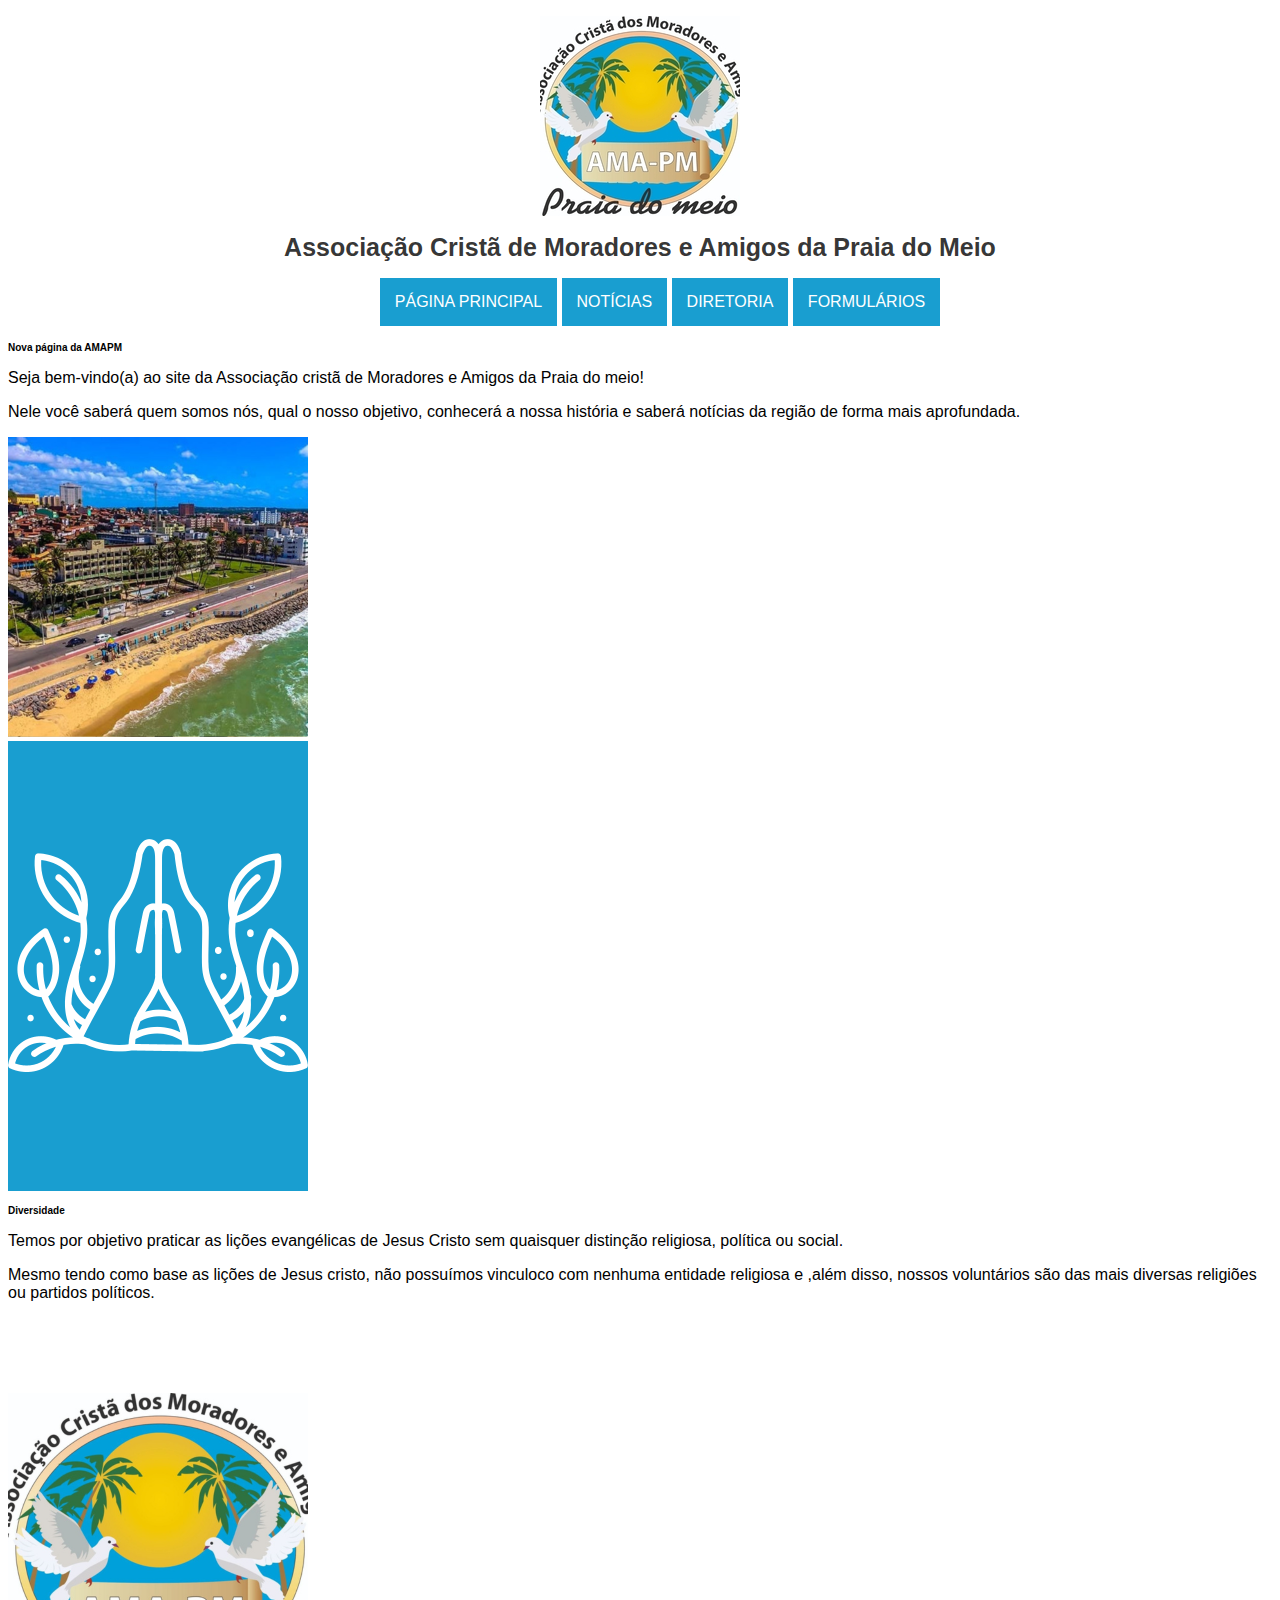
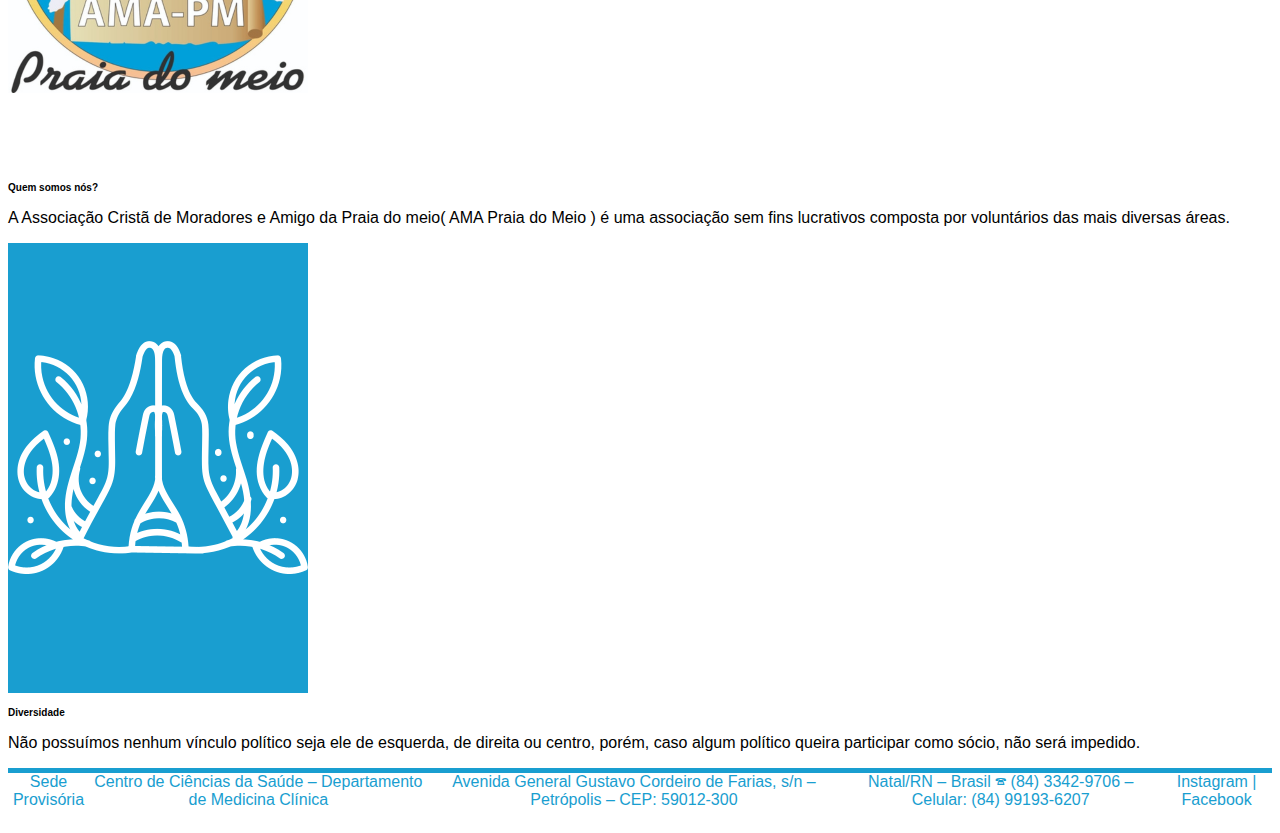
<file: index.html>
<!DOCTYPE html>

<html lang= "pt-br">

<head>
    <meta charset="UTF-8">
	<title>AMAPM</title>
	<link rel="stylesheet" type="text/css" href="_css/estilo.css">  
	<meta name="description" content="Clique e entre em nosso site ! :) ">
	 <meta property="og:image" content="_imagens/logo-da-amapm.jpg">
</head>

<body>
    
         <header id="cabecalho">
            <figure id="logo" align="middle">
			    <img src="_imagens/logo-da-amapm.jpg" align="middle" />
			</figure>
	            <h1>Associação Cristã de Moradores e Amigos da Praia do Meio</h1>
	     </header>		

<div id="artigos">


<div id="parte_2"> 	
<nav id="menu">
			     <ul type="disc">
				    <li><a href="index.html">Página Principal</a></li>
					<li><a href="_noticias.html">Notícias</a></li>
					<li><a href="_diretoria.html">Diretoria</a></li>
					<li><a href="_formulario.html">Formulários</a></li>
		</nav>
</div>


<div id="fundo-1">
<div id="parte_3">
       <div id="parte_3_direita">
	    <hgroup id="quadrado_1">
             <h3>Nova página da AMAPM</h3>	
		     <p>Seja bem-vindo(a) ao site da Associação cristã de Moradores e Amigos da Praia do meio!  </p>
		     <p>Nele você saberá quem somos nós, qual o nosso objetivo, conhecerá a nossa história e saberá notícias da região de forma mais aprofundada.</p>
		</hgroup>
		</div>
		<div id="parte_3_esquerda">
		<img src="_imagens/praia-do-meio.png"/>
		</div>
</div>
</div>

<div id="fundo-3">

<div id="parte_4">
  
	
	<div id="parte_4_esquerda">
		<img src="_imagens/oracao.png"/>
	</div>
	
	<div id="parte_4_direita">
	   <hgroup id="quadrado_2">
	       <h3>Diversidade</h3>
		   <p>Temos por objetivo praticar as lições evangélicas de Jesus Cristo sem quaisquer distinção religiosa, política ou social.</p>
	       <p>Mesmo tendo como base as lições de Jesus cristo, não possuímos vinculoco com nenhuma entidade religiosa e ,além disso, nossos voluntários são das mais diversas religiões ou partidos políticos.</p>
			
		   
	   </hgroup>
	</div>    
	


</div>

</div>

<div id="fundo-4">
<div id="parte_5">
  
	
	<div id="parte_5_esquerda">
		<img src="_imagens/logo-da-amapm-2.png"/>
		
	</div>
	
	<div id="parte_5_direita">
	   <hgroup id="quadrado_2">
	       <h3>Quem somos nós? </h3>
		   <p>A Associação Cristã de Moradores e Amigo da Praia do meio( AMA Praia do Meio ) é uma associação sem fins lucrativos composta por voluntários das mais diversas áreas.</p>
	   </hgroup>
	</div>    
	


</div>

</div>


<div id="fundo-5">
	<div id="parte_6">
	  
		
		<div id="parte_6_esquerda">
			<img src="_imagens/oracao.png"/>
		</div>
		
		<div id="parte_6_direita">
		   <hgroup id="quadrado_2">
			   <h3>Diversidade</h3>
			   <p>Não possuímos nenhum vínculo político seja ele de esquerda, de direita ou centro, porém, caso algum político queira participar como sócio, não será impedido.</p>
		   </hgroup>
		</div>    
		
	
	
	</div>
	
	</div>
	</div>
<footer id="rodape">
       <br></br>
	  <p>Sede Provisória</p>
	  <p>Centro de Ciências da Saúde – Departamento de Medicina Clínica</p> 
      <p>Avenida General Gustavo Cordeiro de Farias, s/n – Petrópolis – CEP: 59012-300</p>
      <p>Natal/RN – Brasil 🕿 (84) 3342-9706 – Celular: (84) 99193-6207</p> 
	  <p><a href="https://www.instagram.com/amapraiadomeio/" target="_blank">Instagram</a> | <a href="https://m.facebook.com/AmaPmFocodeLuz/">Facebook</a></p>     
</footer>	 


</body>
</html>
</file>
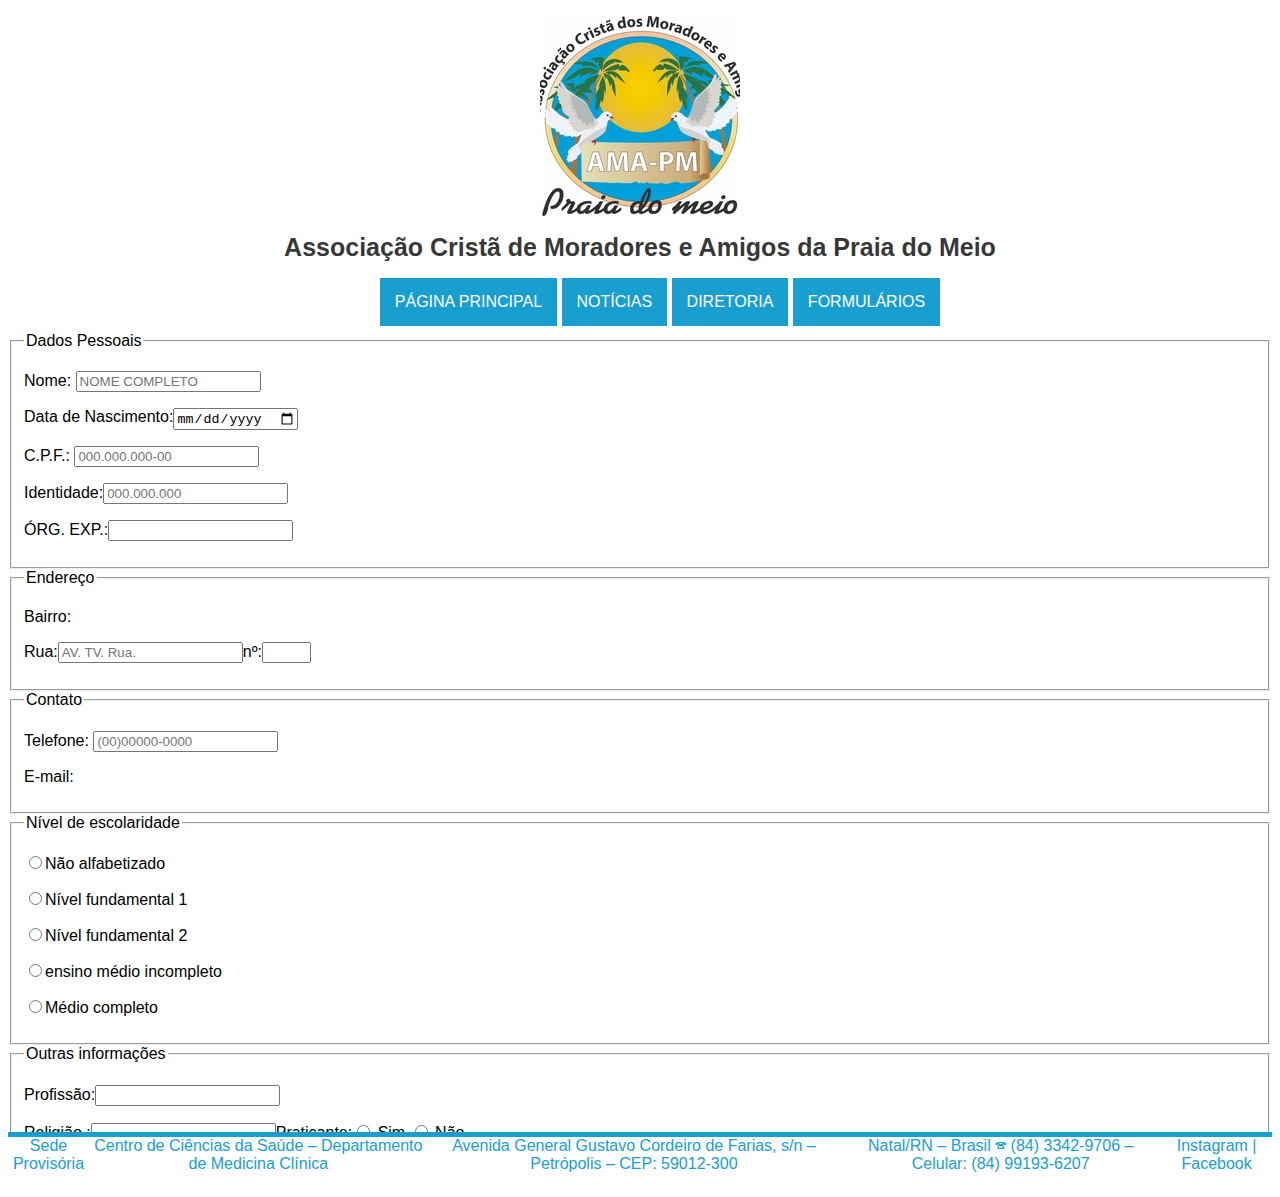
<file: _formulario.html>
<!DOCTYPE html>

<html lang= "pt-br">

<head>
    <meta charset="UTF-8">
	<title>AMAPM</title>
	<link rel="stylesheet" type="text/css" href="_css/estilo.css">   
	<link rel="stylesheet" type="text/css" href="_css/estilo_formulario.css">  
</head>

<body>
    
         <header id="cabecalho">
            <figure id="logo" align="middle">
			    <img src="_imagens/logo-da-amapm.jpg" align="middle" />
			</figure>
	            <h1>Associação Cristã de Moradores e Amigos da Praia do Meio</h1>
	     </header>		

<div id="artigos">


<div id="parte_2"> 	
<nav id="menu">
			     <ul type="disc">
				    <li><a href="index.html">Página Principal</a></li>
					<li><a href="_noticias.html">Notícias</a></li>
					<li><a href="_diretoria.html">Diretoria</a></li>
					<li><a href="_formulario.html">Formulários</a></li>
		</nav>
</div>


<div id="formulario">
<form>

  <fieldset><legend>Dados Pessoais </legend>
     <p><label for="cnome">Nome:</label> <input type="text" name="tnome" id="cnome" placeholder="NOME COMPLETO" size="20"/></p>
	 <p><label>Data de Nascimento:</label><input type="date" name="tdata" id="cdata"/></p>
	 <p>C.P.F.: <input type="text" name="tcpf" id="ccpf" size="20" placeholder="000.000.000-00"/></p>
	 <p> Identidade:<input type="text" name="tcpf" id="ccpf" size="20" placeholder="000.000.000"/></p>
	 <p>ÓRG. EXP.:<input type="text" name="torgexp" id="corgexp" size="20" /></p>
  </fieldset>


<fieldset><legend>Endereço </legend>
    <p>Bairro:</p>
	<p>Rua:<input type="text" name="tcpf" id="ccpf" size="20" placeholder="AV. TV. Rua." />nº:<input type="text" size="3"></p>  

</fieldset>


<fieldset><legend>Contato</legend>
      <p>Telefone: <input type="text" name="ttelefone" id="ctelefone" size="20" placeholder="(00)00000-0000"></p>
	  <p>E-mail:</p>
</fieldset>

<fieldset><legend>Nível de escolaridade</legend>
	  <p><input type="radio" name="escolaridade" value="nao_alfabetizado"/>Não alfabetizado</p>
	  <p><input type="radio" name="escolaridade" value="fundamental_1"/>Nível fundamental 1</p>
	  <p><input type="radio" name="escolaridade" value="fundamental_2"/>Nível fundamental 2</p>
	  <p><input type="radio" name="escolaridade" value="medio_imcompleto"/>ensino médio incompleto</p>
	  <p><input type="radio" name="escolaridade" value="medio_completo"/>Médio completo</p>
</fieldset> 
<fieldset><legend>Outras informações </legend>
  <p>Profissão:<input type="text" name="tprofissao" id="crofissao" size="20" /></p> 
  <p>Religião :<input type="text" name="religião" id="creligiao" size="20" />Praticante:<input type="radio" name="religiao" value="praticante"/> Sim <input type="radio" name="religiao" value="nao_praticante"/> Não</p>
</fieldset>
<fieldset><legend>Contribuição mensal </legend>
  <p>Valor: <select name="contibuicao_mensal" id="contibuicao">
	<option value="cinco">R$5,00</option>
	<option value="dez">R$10,00</option>
  </select></p>
</fieldset>

 <legend>Observações:</legend></fieldset>
 <textarea name="observacoes" id="observacoes_id" cols="100" rows="10" placeholder="Digite a sua observação ..."></textarea>

<input type="button" value="Enviar">
</form>
</div>


<footer id="rodape">
       <br></br>
	  <p>Sede Provisória</p>
	  <p>Centro de Ciências da Saúde – Departamento de Medicina Clínica</p> 
      <p>Avenida General Gustavo Cordeiro de Farias, s/n – Petrópolis – CEP: 59012-300</p>
      <p>Natal/RN – Brasil 🕿 (84) 3342-9706 – Celular: (84) 99193-6207</p> 
	  <p><a href="https://www.instagram.com/amapraiadomeio/" target="_blank">Instagram</a> | <a href="https://m.facebook.com/AmaPmFocodeLuz/">Facebook</a></p>     
</footer>	 	 


</body>
</html>
</file>
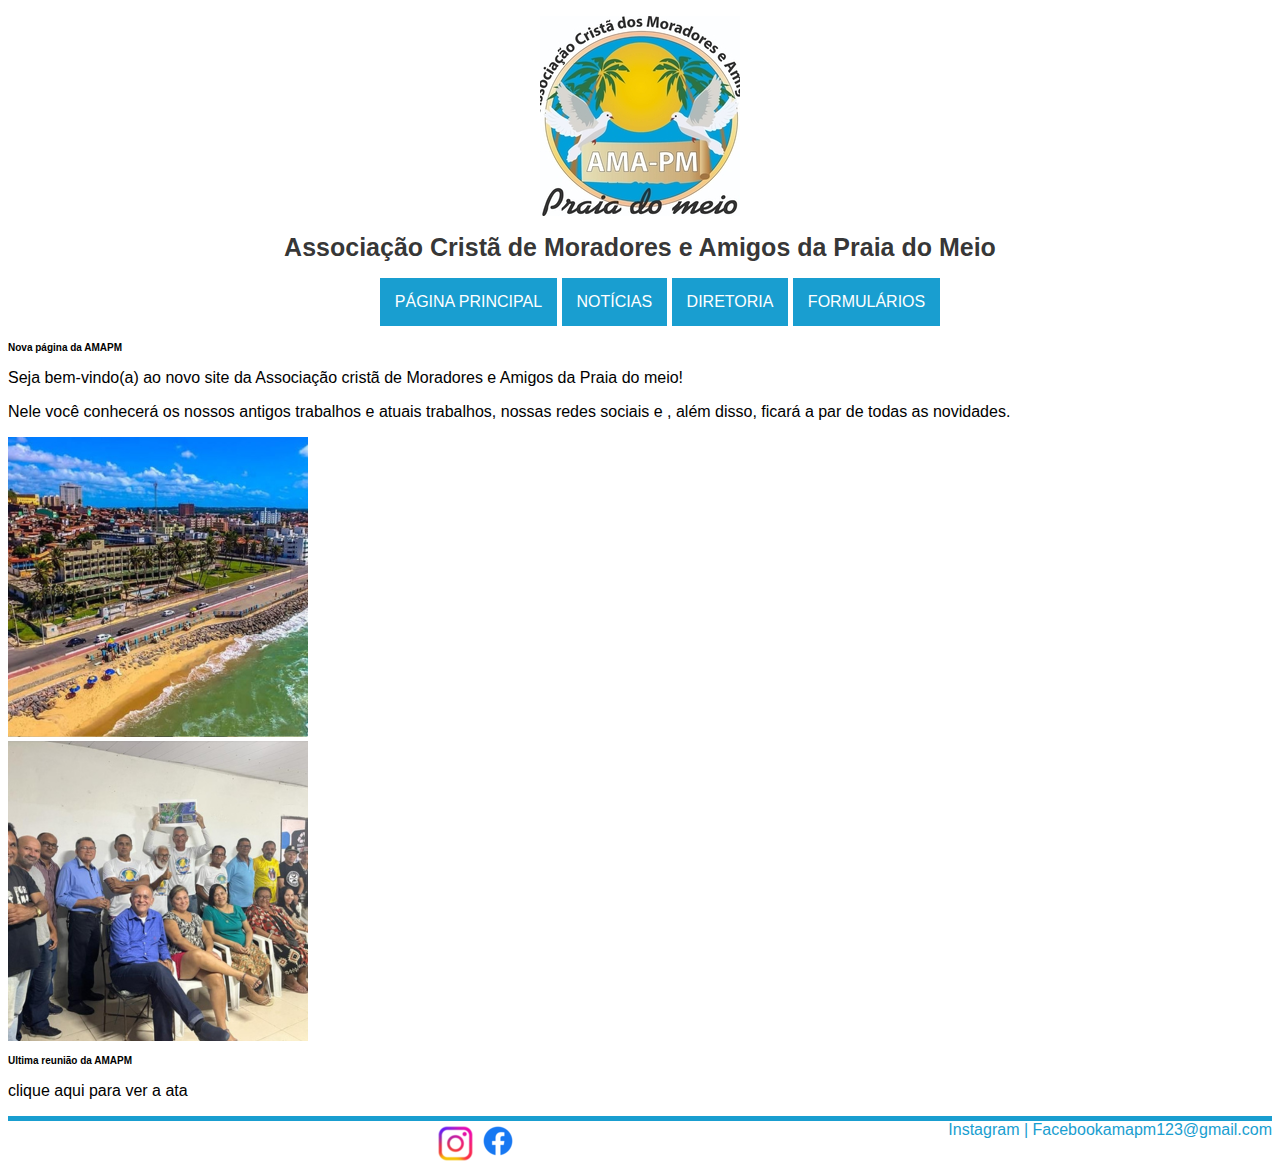
<file: _home.html>
<!DOCTYPE html>

<html lang= "pt-br">

<head>
    <meta charset="UTF-8">
	<title>AMAPM</title>
	<link rel="stylesheet" type="text/css" href="_css/estilo.css">   
</head>

<body>
    
         <header id="cabecalho">
            <figure id="logo" align="middle">
			    <img src="_imagens/logo-da-amapm.jpg" align="middle" />
			</figure>
	            <h1>Associação Cristã de Moradores e Amigos da Praia do Meio</h1>
	     </header>		

<div id="artigos">


<div id="parte_2"> 	
<nav id="menu">
			     <ul type="disc">
				    <li><a href="_home.html">Página Principal</a></li>
					<li><a href="_noticias.html">Notícias</a></li>
					<li><a href="_diretoria.html">Diretoria</a></li>
					<li><a href="_formulario.html">Formulários</a></li>
		</nav>
</div>


<div id="fundo-1">
<div id="parte_3">
       <article id="parte_3_direita">
	    <hgroup id="quadrado_1">
             <h3>Nova página da AMAPM</h3>	
		     <p>Seja bem-vindo(a) ao novo site da Associação cristã de Moradores e Amigos da Praia do meio!  </p>
		     <p>Nele você conhecerá os nossos antigos trabalhos e atuais trabalhos, nossas redes sociais e , além disso, ficará a par de todas as novidades.</p>
		</hgroup>
		</article>
		<article id="parte_3_esquerda">
		<img src="_imagens/praia-do-meio.png"/>
		</article>
</div>
</div>

<div id="fundo-2">

<div id="parte_4">
  
	
	<article id="parte_4_esquerda">
		<img src="_imagens/reuniao-25-04-2023.png"/>
	</article>
	
	<article id="parte_4_direita">
	   <hgroup id="quadrado_2">
	       <h3>Ultima reunião da AMAPM</h3>
	       <p>clique aqui para ver a ata </p>
	   </hgroup>
	</article>    
	


</div>

</div>
</div>
<footer id="rodape">
       <br></br>
	 
	  <figure id="instagram">
	     <a href="https://www.instagram.com/amapraiadomeio/" target="_blank"><img src="_imagens/logo-do-instagram.png"/></a>
		 <a href="https://m.facebook.com/AmaPmFocodeLuz/"><img src="_imagens/logo-do-facebook.png" /></a>
	  </figure>
	  <p><a href="https://www.instagram.com/amapraiadomeio/" target="_blank">Instagram</a> | <a href="https://m.facebook.com/AmaPmFocodeLuz/">Facebook</a></p>
	  <p><a href="https://m.facebook.com/AmaPmFocodeLuz/">amapm123@gmail.com</a></p>
	     
</footer>	 


</body>
</html>
</file>
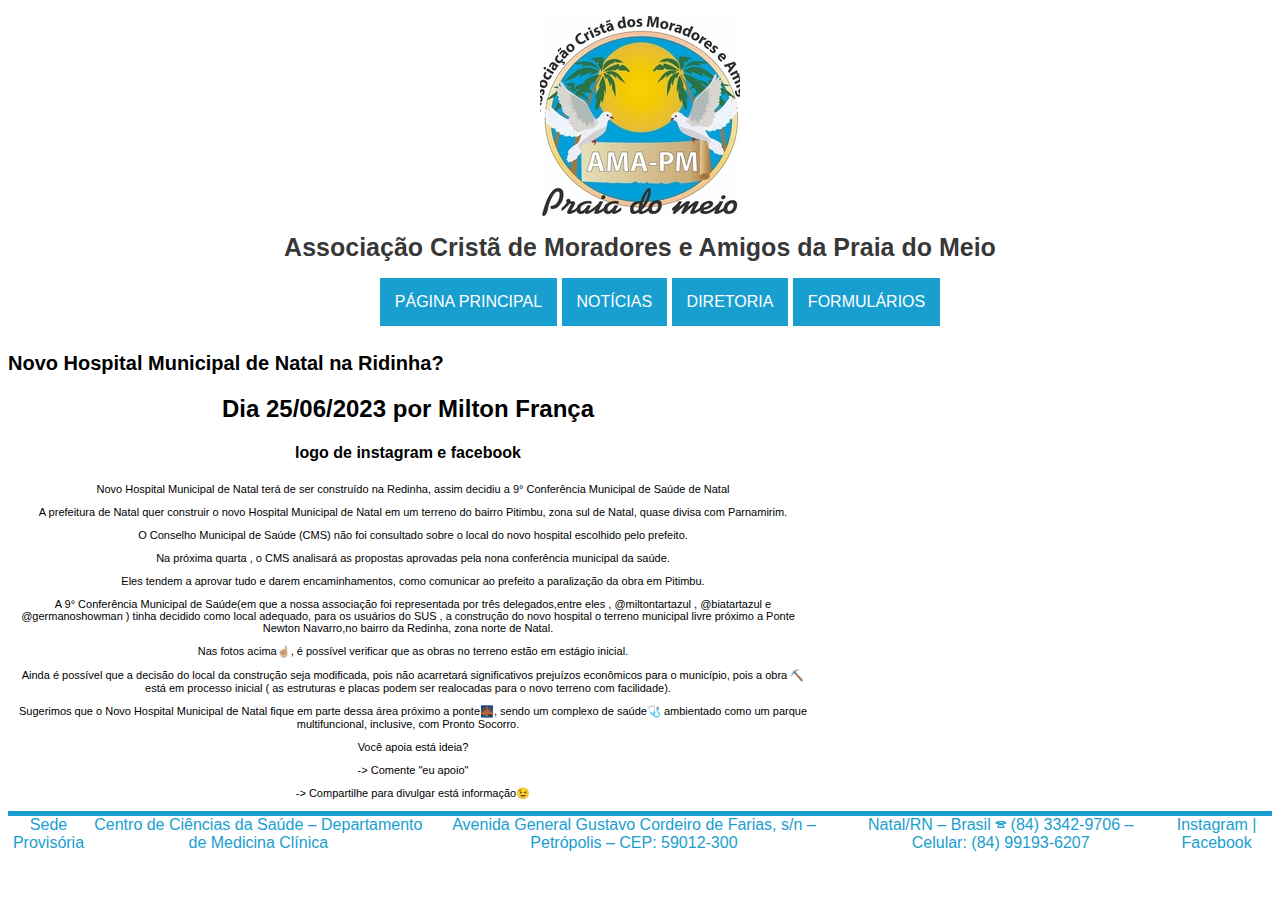
<file: _noticias.html>
<!DOCTYPE html>

<html lang= "pt-br">

<head>
    <meta charset="UTF-8">
	<title>AMAPM</title>
	<link rel="stylesheet" type="text/css" href="_css/estilo.css">  
	<link rel="stylesheet" type="text/css" href="_css/estilo_noticias.css">
</head>

<body>
    
         <header id="cabecalho">
            <figure id="logo" align="middle">
			    <img src="_imagens/logo-da-amapm.jpg" align="middle" />
			</figure>
	            <h1>Associação Cristã de Moradores e Amigos da Praia do Meio</h1>
	     </header>
		 
<div id="artigos">


<div id="parte_2"> 	
<nav id="menu">
			     <ul type="disc">
				    <li><a href="index.html">Página Principal</a></li>
					<li><a href="_noticias.html">Notícias</a></li>
					<li><a href="_diretoria.html">Diretoria</a></li>
					<li><a href="_formulario.html">Formulários</a></li>
		</nav>
</div>
</div>
	
<article id="art1">

<h3>Novo Hospital Municipal de Natal na Ridinha?</h3>	
<h2>Dia 25/06/2023 por Milton França</h2>
<h4>logo de instagram e facebook</h4>
<p>Novo Hospital Municipal de Natal terá de ser construído na Redinha, assim decidiu a 9° Conferência Municipal de Saúde de Natal</p>

<p>A prefeitura de Natal quer construir o novo Hospital Municipal de Natal em um terreno do bairro Pitimbu, zona sul de Natal, quase divisa com Parnamirim.</p>

<p>O Conselho Municipal de Saúde (CMS) não foi consultado sobre o local do novo hospital escolhido pelo prefeito. </p>

<p>Na próxima quarta , o CMS analisará as propostas aprovadas pela nona conferência municipal da saúde.</p>

<p>Eles tendem a aprovar tudo e darem encaminhamentos, como comunicar ao prefeito a paralização  da obra em Pitimbu.</p>

<p>A 9° Conferência Municipal de Saúde(em que a nossa associação foi representada por três delegados,entre eles , @miltontartazul , @biatartazul e @germanoshowman ) tinha decidido como local adequado, para os usuários do SUS , a construção do novo hospital o terreno municipal livre próximo a Ponte Newton Navarro,no bairro da Redinha, zona norte de Natal.

<p>Nas fotos acima☝🏼, é possível verificar que as obras no terreno estão em estágio inicial.</p>

<p>Ainda é possível que a decisão do local da construção seja modificada, pois não acarretará significativos prejuízos econômicos para o município, pois a obra ⛏️ está em processo inicial ( as estruturas e placas podem ser realocadas para o novo terreno com facilidade).</p>
<p>Sugerimos que o Novo Hospital Municipal de Natal fique em parte dessa área próximo a ponte🌉, sendo um complexo de saúde🩺 ambientado como um parque multifuncional, inclusive, com Pronto Socorro.</p>
<p>Você apoia está ideia?</p>
<p>-> Comente "eu apoio"
<p>-> Compartilhe para divulgar está informação😉</p>
</article>

<footer id="rodape">
       <br></br>
	  <p>Sede Provisória</p>
	  <p>Centro de Ciências da Saúde – Departamento de Medicina Clínica</p> 
      <p>Avenida General Gustavo Cordeiro de Farias, s/n – Petrópolis – CEP: 59012-300</p>
      <p>Natal/RN – Brasil 🕿 (84) 3342-9706 – Celular: (84) 99193-6207</p> 
	  <p><a href="https://www.instagram.com/amapraiadomeio/" target="_blank">Instagram</a> | <a href="https://m.facebook.com/AmaPmFocodeLuz/">Facebook</a></p>     
</footer>	 

</body>
</html>
</file>
<file: _css/estilo.css>
@charset "UTF-8";

body {
	background-color: #ffffff;
	color:black;
	font-family: arial, sans-serif;
}

header#cabecalho h1{
	color: rgba(0,0,0,.8);
}


div#artigos h3{
	font-size:10px;
		
}

article#part_2{
	background-color:#199ed0;
	position:relative;
}

article#part_3{
   background-color:#ffffff
}
article#part_3 hgroup#quadrado_1 {
	display:block;
	float
	right: 20px;
	width:400px;
}

header#cabecalho h1 {
	padding:0px;
	text-align:center;
	font-size:25px;
	margin-bottom:0px;
}

nav#menu{
	border-bottom:5px solid #ffffff;
	display:block;
}
nav#menu ul {
	list-style:none;
	text-transform:uppercase;
    text-align:center;	
}
nav#menu li {
	display: inline-block;
	background-color: #199ed0;
	padding:15px;
	margin:0px;
    margin-bottom:-15px;	
}

nav#menu li:hover{
	    background-color:#ffffff ;
	    color:#199ed0;
		transition: 2s;
}

nav#menu a{
	 color:#ffffff;
	 text-decoration: none;
}
nav#menu a:hover {
	color:#199ed0;

}

/*
table#tabela{
	border: 1px solid black;
	border-spacing:0px;
	margin-left: auto;
	margin-right: auto;
}

table#tabela td{
	border: 1px solid black;
	padding:20px;
}

section#corpo {
		display:block;
		width:600px;
		float:left;
		margin-left: 0px;
	    border-right: 5px solid #199ed0;
}
section#corpo hgroup h3{
	background-color:#199ed0;
	padding: 5px;
	margin:5px;
}

section#corpo hgroup h3{
    color:#ffffff;
}


aside#lateral {
	display:block;
	width:270px;
	float:right;
	margin-top:20px;
	margin-right: 0px;;
	background-color:rgba(0,0,0,.5);

}

aside#lateral h3{
	color:#ffffff;
	padding:5px;
}
*/
footer#rodape{
	clear:both;
	border-top: 5px solid #199ed0;
	display:flex;
	justify-content:center; 
	
}
footer#rodape figure#instagram{
 margin:0px auto;
   
}

footer#rodape p{
	margin-top:0px;
	text-align:center;
	color:#199ed0;
}
footer#rodape a {
	color: #199ed0;
	text-decoration:none;
	text-align:center;
}
footer#rodape a:hover {
	text-decoration:underline;
}
</file>
<file: _css/estilo_formulario.css>
@charset "UTF-8";


div#formulario {
	width: 100%;
	height: calc(100vh - 100px); /* Ajuste a altura conforme necessário para deixar espaço para o rodapé */
	overflow: hidden;
  }
  
div#formulario iframe {
	width: 100%;
	height: 100%;
  }
</file>
<file: _css/estilo_noticias.css>
@charset "UTF-08";

article#art1{
    width: 800px;
    text-align: center;
}

article#art1 h3{
    font-size: 20px;
    text-align: left;
}

article#art1 p{
    font-size: 11px;
    text-indent: 10px;;
}
</file>
